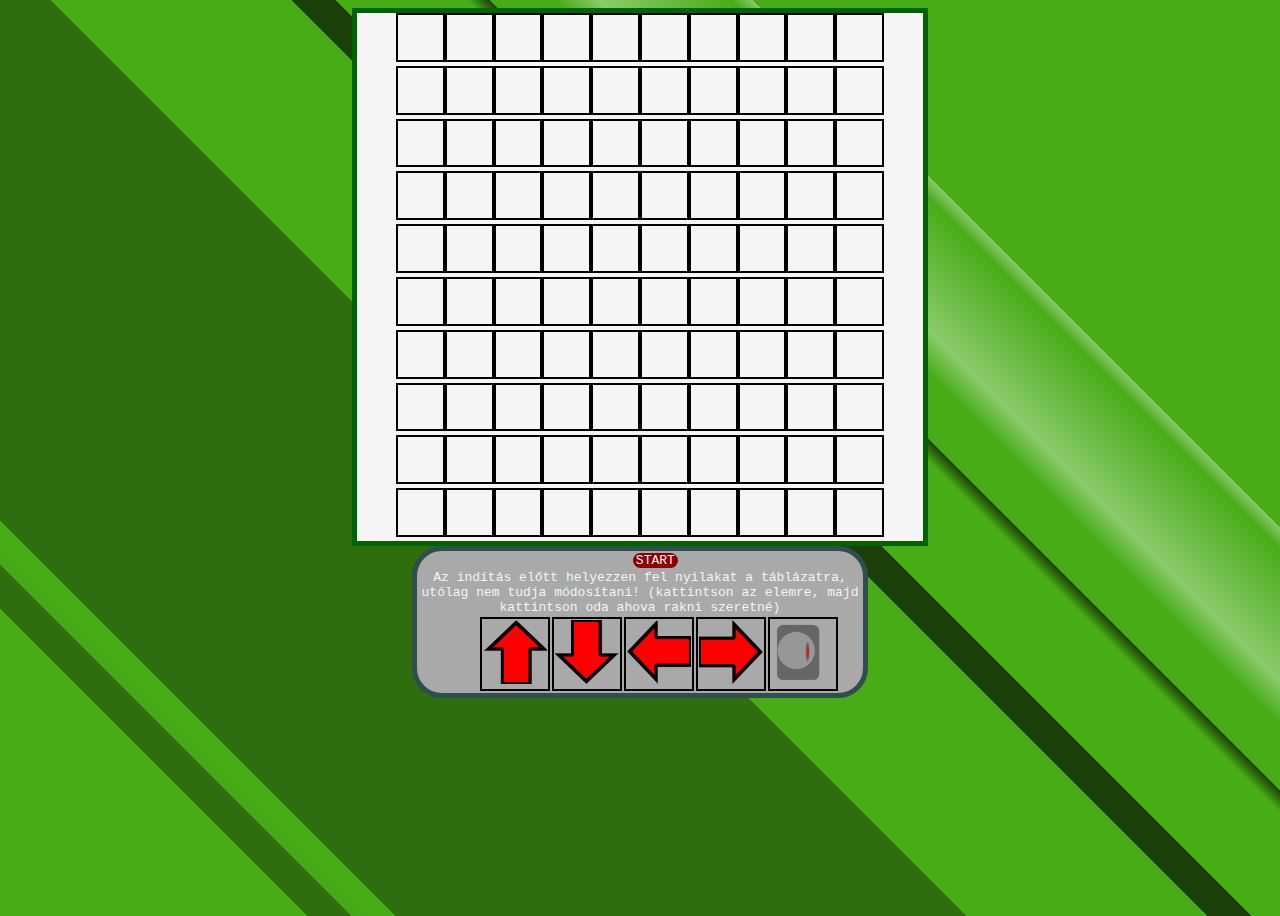
<file: Kesz/1/index.html>
<!DOCTYPE HTML>
<html lang="hu">
<head>
    <meta charset="UTF-8" />
    <title>1.Feladat</title>
    <link rel="stylesheet" type="text/css" href="style.css" />
    <script src="script.js"></script>
</head>
<body onload="tablegenerate();"><div id="center">
    <table id="table"></table>
    <div id="doboz">
        <div id="start" onclick="start();">START</div>
        <div>Az indítás előtt helyezzen fel nyilakat a táblázatra, utólag nem tudja módosítani! (kattintson az elemre, majd kattintson oda ahova rakni szeretné)</div>        
    <table>
            <tr>
                <td><img onclick="selected = 1" id="nyilfel" src="nyilfel.png"></td>
                <td><img onclick="selected = 2" id="nyille" src="nyille.png"></td>
                <td><img onclick="selected = 3" id="nyilbal" src="nyilbal.png"></td>
                <td><img onclick="selected = 4" id="nyiljobb" src="nyiljobb.png"></td>
                <td><img onclick="selected = 5" id="placerobot" src="robot.png"></td>
            </tr>
    </table>
    </div>
</div>
</body>
</html>
</file>
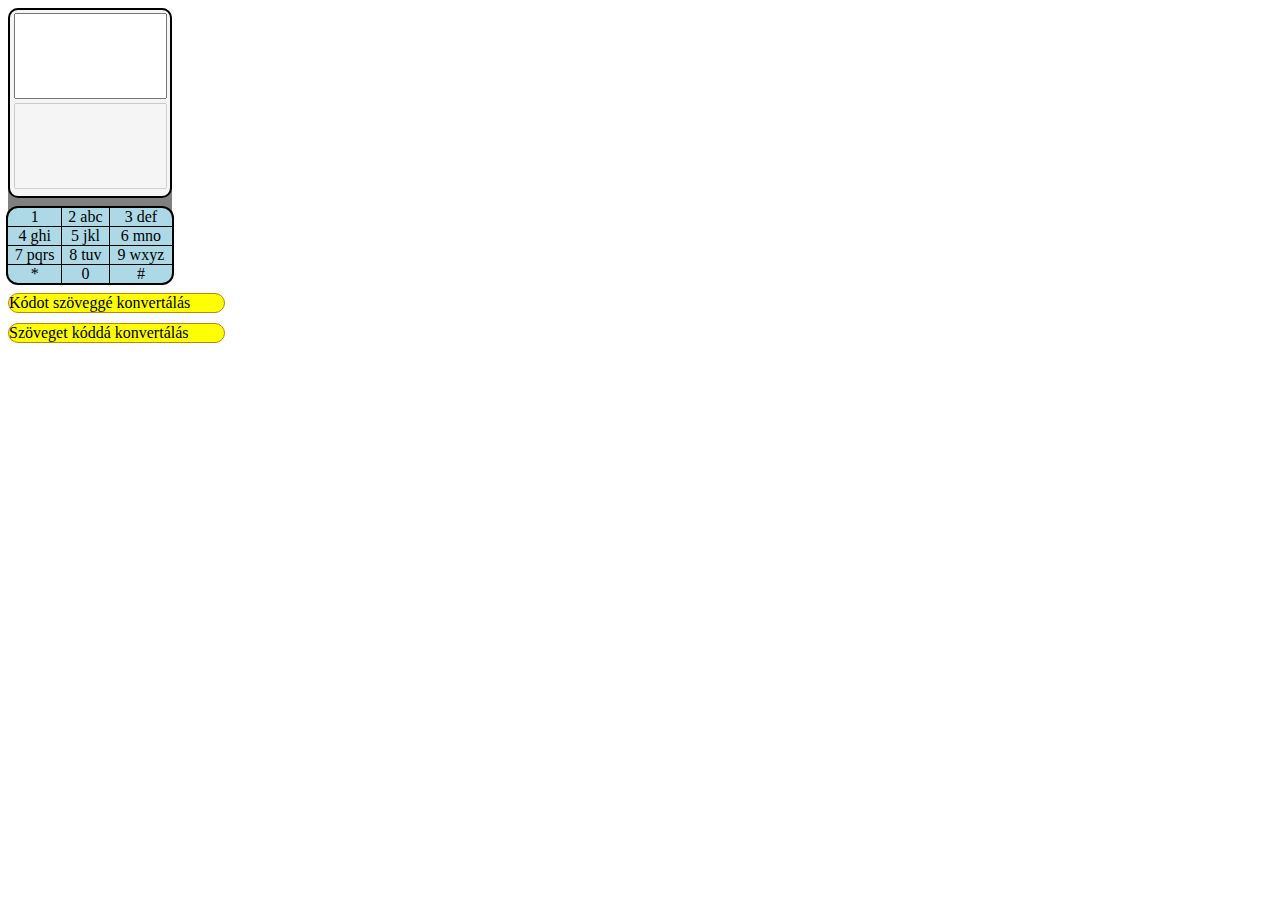
<file: Kesz/4/index.html>
<!DOCTYPE HTML>
<html lang="hu">
<head>
    <meta charset="UTF-8" />
    <title>4.feladat</title>
    <link rel="stylesheet" type="text/css" href="style.css" />
    <script src="script.js"></script>
</head>
<body>
    <div id='telefon'>
        <table id="screen">
            <tr>
            <td>
                <textarea id="textbox" cols='56px'></textarea>
                <textarea id="textbox1" disabled cols='56px'></textarea>
            </td> 
            </tr>
        </table>
        <table id='table'>
            <tr>
                <td>1</td>
                <td>2 abc</td>
                <td>3 def</td>
            </tr>
            <tr>
                <td>4 ghi</td>
                <td>5 jkl</td>
                <td>6 mno</td>
            </tr>
            <tr>
                <td>7 pqrs</td>
                <td>8 tuv</td>
                <td>9 wxyz</td>      
            </tr>
            <tr>
                <td>*</td>
                <td>0</td>
                <td> #</td>
            </tr>
        </table>
    </div>
    <div class='retek' onclick="gomb1()">Kódot szöveggé konvertálás</div>
    <div class='retek' onclick="gomb2()">Szöveget kóddá konvertálás</div>
</body>
</html>
</file>
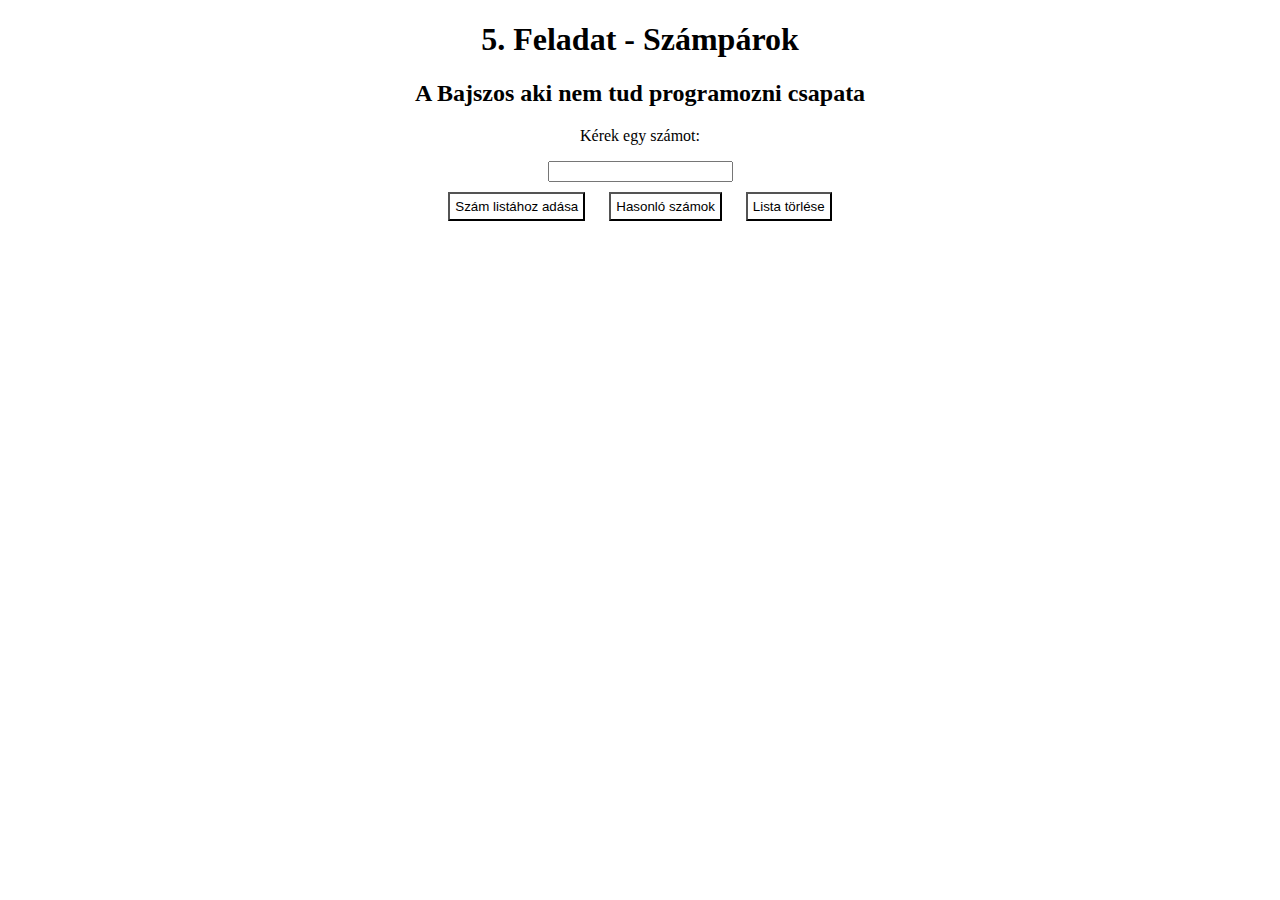
<file: Kesz/5/index.html>
<!DOCTYPE HTML>
<html lang="hu">
<head>
    <meta charset="UTF-8" />
    <title>5. Feladat</title>
    <link rel="stylesheet" type="text/css" href="style.css" />
    <script src="script.js"></script>
</head>
<body>
    <h1>5. Feladat - Számpárok</h1>
    <h2>A Bajszos aki nem tud programozni csapata</h2>
    <p>Kérek egy számot:</p>
    <input type="text" id="be" />
    <br>
    <button onclick="bead();">Szám listához adása</button>
    <button onclick="hasonlo();">Hasonló számok</button>
    <button onclick="clearlist();">Lista törlése</button>


    <p id="szamok"></p>
    <div id="szamparok"></div>
    
</body>
</html>
</file>
<file: Kesz/1/style.css>
#table {
    text-align: center;
    border: 5px darkgreen solid;
    background-color: whitesmoke;
    display: block;
    margin-right: 12%;
    margin-left: 12%;
}
#center{
    text-align: center;
    display: block;
    margin-left: 20%;
    margin-right: 20%;
}
span {
    font-size: 1.5vw;
}
td {
    border: 2px black solid;
}
.cell {
    border: 2px black solid;
}
img{
    width: 5vw;
}

#doboz{
    display: block;
    margin-left: 20%;
    margin-right: 20%;
    background: darkgray;
    border: darkslategray 5px solid;
    border-radius: 30px;
    color:whitesmoke;
    font-family: monospace;
}
#start{
    border-radius: 20px;
    display: block;
    margin-left: 48%;
    margin-right: 52%;
    width:10%;
    border: 2px solid darkgray;
    background: darkred;
}
#doboz table{
    display: block;
    margin-left: 13.5%;
    margin-right: 17.5%;
}
body{
    height: 100vh;
    background: rgb(72,172,23);
background: linear-gradient(45deg, rgba(72,172,23,1) 10%, rgba(72,172,23,1) 14%, rgba(46,110,15,1) 14%, rgba(46,110,15,1) 16%, rgba(70,168,23,1) 16%, rgba(72,172,23,1) 18%, rgba(46,110,15,1) 18%, rgba(46,110,15,1) 44%, rgba(72,172,23,1) 44%, rgba(72,172,23,1) 55%, rgba(27,63,9,1) 55%, rgba(27,63,9,1) 57%, rgba(72,172,23,1) 57%, rgba(72,172,23,1) 63%, rgba(27,63,9,1) 64%, rgba(72,172,23,1) 64%, rgba(72,172,23,1) 67%, rgba(72,172,23,1) 67%, rgba(138,202,107,1) 69%, rgba(72,172,23,1) 75%, rgba(138,202,107,1) 76%, rgba(72,172,23,1) 76%, rgba(72,172,23,1) 100%);
}
</file>
<file: Kesz/4/style.css>
#telefon{
background: gray;
border-radius: 10px;
width:13%;
height:30%;
text-align: center;
padding-left:auto;
padding-right:auto;
}

#table{
    border: solid black 2px;
    padding: 0;
    background: lightblue;
    margin:0;
    border-collapse: collapse;
    border-radius:10px;
    border-style: hidden;
    box-shadow: 0 0 0 2px black;
    width:100%;
}
#table td{
    padding: 0;
    border:solid black 1px;
}

#table tr{
    height:0;
    text-align: center;
    border: none;
    padding: 0;
    
}
#screen{
    border: black solid 2px;
    border-radius: 10px;
    background: whitesmoke;
    width: 100%;
    height: 100%;
    margin-bottom: 10px;
}

#screen tr{
    text-align: center;
    width:auto;
}
#screen td{
    width:30%;
    height: 100%;
}
#table td:hover{
    background: lightskyblue;
    border-radius: 10px;
}
textarea{
    height:80px; 
    width:147px;
    margin:0;
    resize: none;
}
.retek{
    border-radius:20px;
    border: 1px darkgoldenrod solid;
    margin-top:10px;
    width:17%;
    background: yellow;
}
</file>
<file: Kesz/5/style.css>
body {
    text-align: center;
}

button {
    cursor: pointer;
    margin: 10px;
    padding: 5px;
    background: white;
}
</file>
